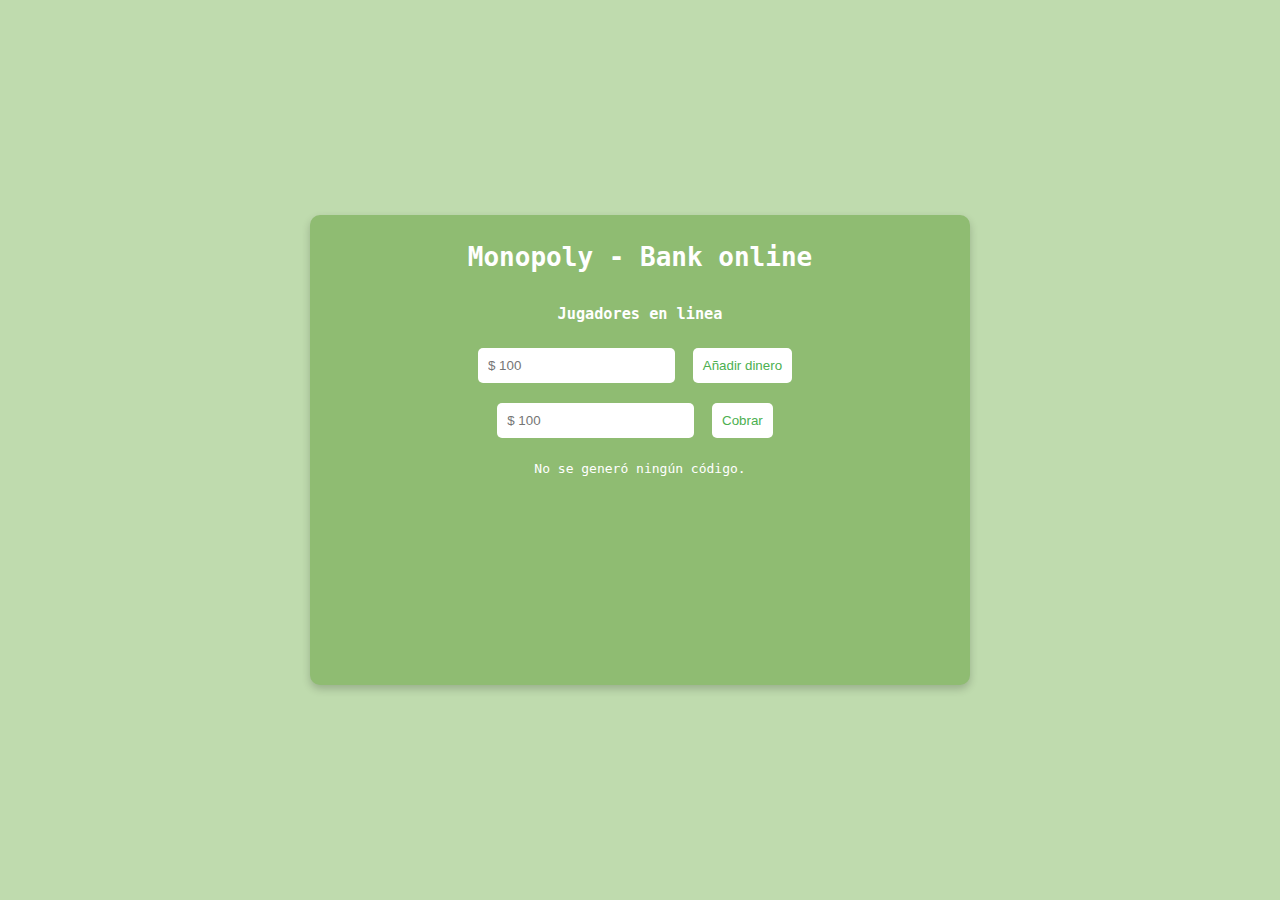
<file: bank.html>
<!DOCTYPE html>
<html lang="es">
<head>
    <meta charset="UTF-8">
    <title> Monopoly | Online Bank</title>
    <link rel="stylesheet" href="styles.css">
</head>
<body>

<div class="Menu">
    <h1>Monopoly - Bank online</h1>
    <h3>Jugadores en linea</h3>
    <div>
        <input type="text" placeholder="$ 100" id="name"/> 
        <button id="#">Añadir dinero</button>
    </div>

    <div> 
        <input type="text" placeholder="$ 100" id="joinCode"/> 
        <button id="joinGame">Cobrar</button> 
    </div>
    <p id="codigo"></p>

    <script>
        // Obtener el parámetro 'codigo' de la URL
        const params = new URLSearchParams(window.location.search);
        const codigo = params.get('codigo');
    
        // Mostrar el código en el párrafo
        const parrafo = document.getElementById('codigo');
        if (codigo) {
          parrafo.textContent = `Comparte el codigo a los otros jugadores: ${codigo}`;
        } else {
          parrafo.textContent = 'No se generó ningún código.';
        }
      </script>

</div>
</body>
</html>
</file>
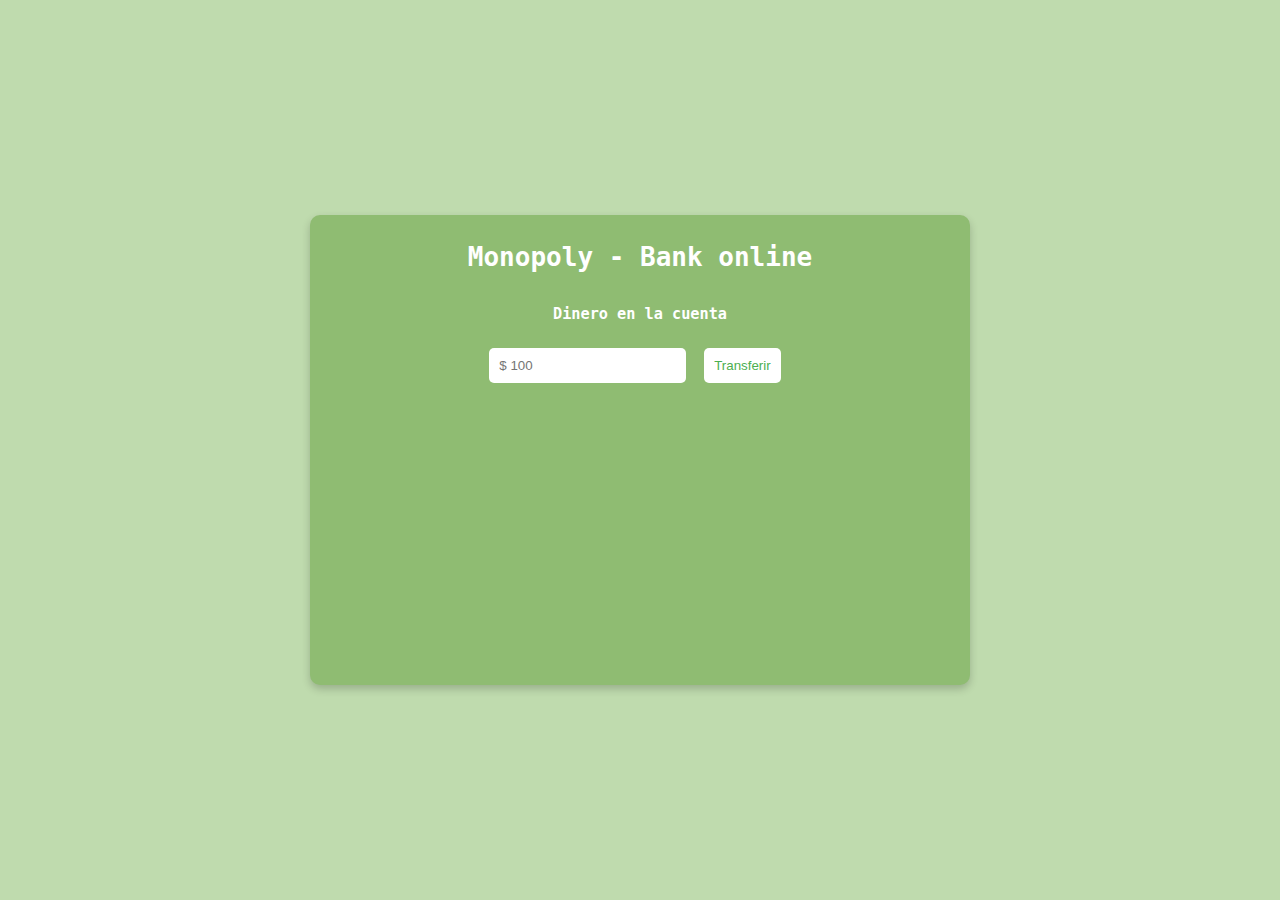
<file: player.html>
<!DOCTYPE html>
<html lang="es">
<head>
    <meta charset="UTF-8">
    <title> Monopoly | Online Bank</title>
    <link rel="stylesheet" href="styles.css">
</head>
<body>

<div class="Menu">
    <h1>Monopoly - Bank online</h1>
    <h3>Dinero en la cuenta</h3>
    <div>
        <input type="text" placeholder="$ 100" id="name"/> 
        <button id="#">Transferir</button>
    </div>


</div>
</body>
</html>
</file>
<file: styles.css>
body {  
    display: flex;  
    justify-content: center;  
    align-items: center;  
    height: 100vh; /* Altura completa de la ventana */  
    margin: 0; /* Eliminar márgenes por defecto */  
    background-color: #BFDBAE; /* Color de fondo */
    font-family: monospace;  
}  
.Menu {  
    width: 50%; /* Ancho del cuadro */  
    height: 50%; /* Alto del cuadro */  
    background-color: #8fbc72; /* Color de fondo del cuadro */  
    color: white; /* Color del texto */  
    display: flex; /* Usar flexbox para centrar contenido */  
    flex-direction: column; /* Disposición vertical */    
    border-radius: 10px; /* Bordes redondeados */  
    box-shadow: 0 4px 8px rgba(0, 0, 0, 0.2); /* Sombra del cuadro */  
    padding: 10px; /* Espaciado interno */ 
    align-items: center;
       
}
.create{
    margin: 100px 0px 50px 0px;
}  
button {
    margin: 10px;  
    background-color: #ffffff; /* Color de fondo del botón */  
    color: #4CAF50; /* Color del texto del botón */  
    border: none; /* Sin borde */  
    border-radius: 5px; /* Bordes redondeados del botón */  
    padding: 10px 10px; /* Espaciado interno del botón */ 
    cursor: pointer; /* Cursor en forma de mano al pasar el ratón */  
    transition: background-color 0.3s; /* Efecto de transición */  
}  
button:hover {  
    background-color: #e0e0e0; /* Color del botón al pasar el ratón */  
}  
input {  
    padding: 10px; /* Espaciado interno del input */  
    border: none; /* Sin borde */  
    border-radius: 5px; /* Bordes redondeados del input */  
}
</file>
